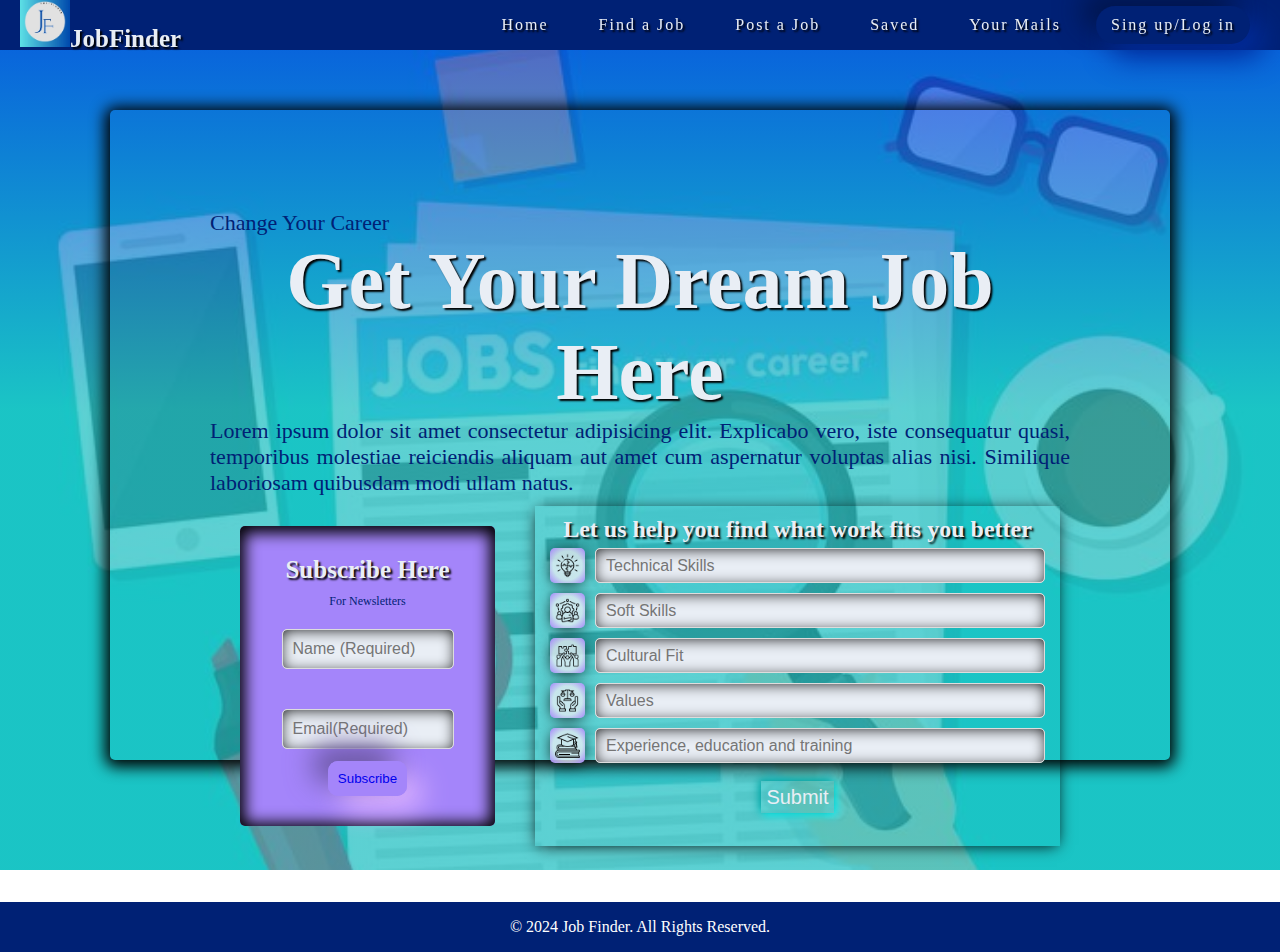
<file: index.html>
<!DOCTYPE html> 
<html lang="en">
<head>
    <meta charset="UTF-8">
    <meta name="viewport" content="width=device-width, initial-scale=1.0">
    <title>SearchJobWebSite</title>
    <link rel="stylesheet" href="/style.css">
    <link rel="stylesheet" href="https://fonts.googleapis.com/css2?family=Material+Symbols+Outlined:opsz,wght,FILL,GRAD@20..48,100..700,0..1,-50..200"/>
    <link rel="icon" type="image/jpg" sizes="16x16" href="/icon.jpg">
</head>
<body>
    <nav class="navbar"> 
        <div class="logo"><img src="icon.jpg" width="50" alt="">JobFinder</div>
        <div class="menu">
            <ul>
            <li><a href="/index.html">Home</a></li>
            <li><a href="/find.html">Find a Job</a></li>
            <li><a href="/post.html">Post a Job</a></li>
            <li><a href="/saved.html">Saved</a></li>
            <li><a href="/mails.html">Your Mails</a></li>
            <li class="sign-up"><a href="/sign-in.html">Sing up/Log in</a></li>
        
            </ul>
        </div>
    </nav>
    <section id="banner">
        <div class="main-banner">
           <p>Change Your Career</p>
           <h1>Get Your Dream Job Here</h1>
           <p>Lorem ipsum dolor sit amet consectetur adipisicing elit. Explicabo vero, iste consequatur quasi, temporibus molestiae reiciendis aliquam aut amet cum aspernatur voluptas alias nisi. Similique laboriosam quibusdam modi ullam natus.</p>
            <div class="banner-form">
                <form action="" class="home-form">
                    <h2>Subscribe Here</h2>
                    <p style="font-size: 12px; text-align: center;">For Newsletters</p>
                    <input type="text" name="name" class="form" placeholder="Name (Required)" required>
                    <input type="text" name="name" class="form" placeholder="Email(Required)" required>
                    <button><a href="#" class="form-btn">Subscribe</a></button>
                 </form>
                 <div class="dream-job">
                    <h2>Let us help you find what work fits you better</h2>
                     <div class="dream-form-box">
                        <img src="/assets/png/001-logical-thinking.png" alt="">
                        <input type="text" class="dream-form" placeholder="Technical Skills">
                     </div>
                     <div class="dream-form-box">
                        <img src="/assets/png/002-team-leader.png" alt="">
                        <input type="text" class="dream-form" placeholder="Soft Skills">
                     </div>
                     <div class="dream-form-box">
                        <img src="/assets/png/003-cultural-diversity.png" alt="">
                        <input type="text" class="dream-form" placeholder="Cultural Fit">
                     </div>
                     <div class="dream-form-box">
                        <img src="/assets/png/004-justice-scale.png" alt="">
                        <input type="text" class="dream-form" placeholder="Values">
                     </div>
                     <div class="dream-form-box">
                        <img src="/assets/png/005-education.png" alt="">
                        <input type="text" class="dream-form" placeholder="Experience, education and training">
                     </div>
                     <br>
                     <button><a href="#" class="dream-btn">Submit</a></button>
                     </div>
                     
            </div>
            
        </div>
    </section>
    <footer>
        <p>&copy; 2024 Job Finder. All Rights Reserved.</p>
    </footer>
</body>
</html>
</file>
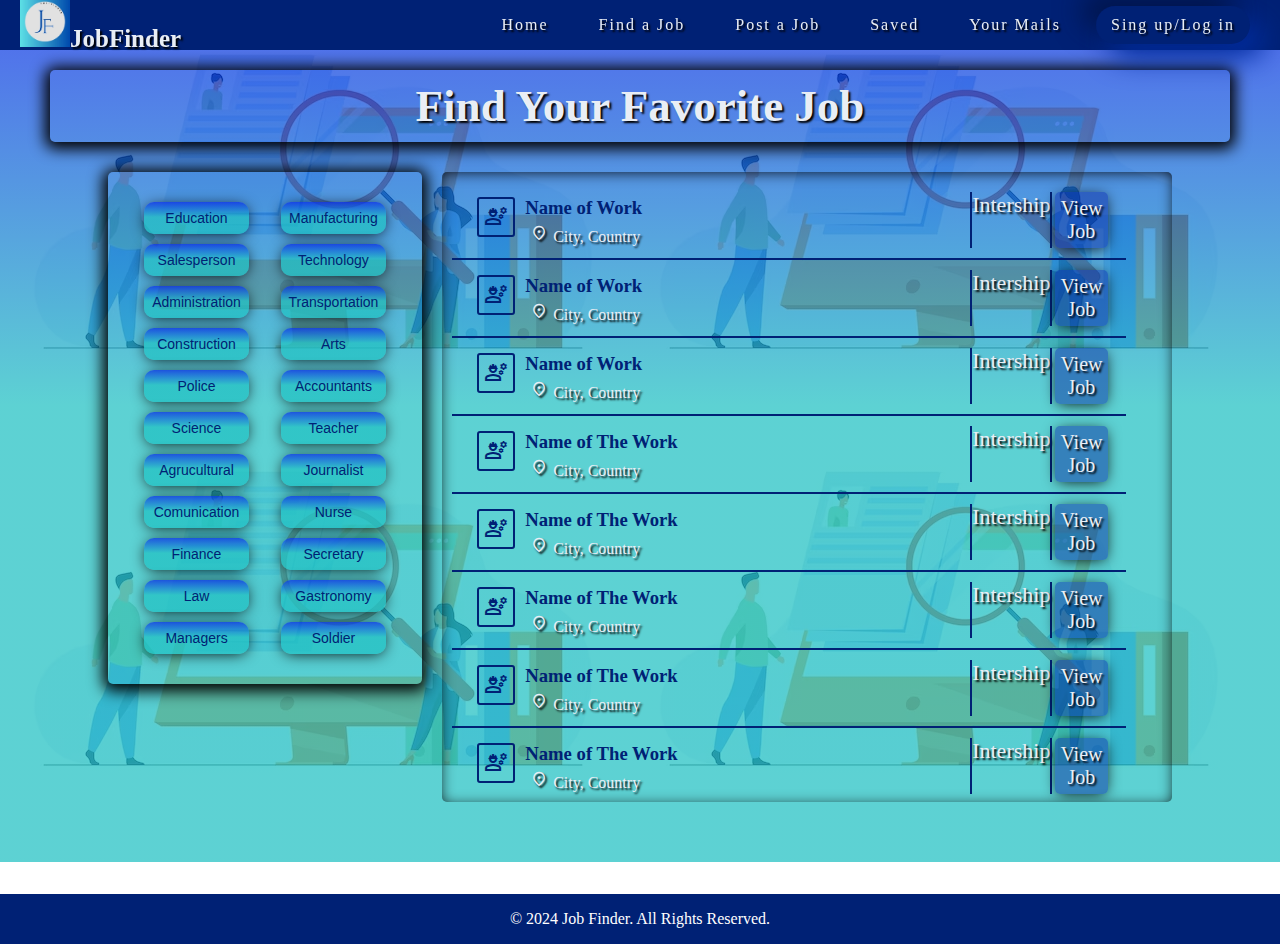
<file: find.html>
<!DOCTYPE html>
<html lang="en">
<head>
    <meta charset="UTF-8">
    <meta name="viewport" content="width=device-width, initial-scale=1.0">
    <title>JobFinder-Find A Job</title>
    <link rel="stylesheet" href="style.css">
    <link rel="stylesheet" href="https://fonts.googleapis.com/css2?family=Material+Symbols+Outlined:opsz,wght,FILL,GRAD@20..48,100..700,0..1,-50..200"/>
    <link rel="icon" type="image/jpg" sizes="16x16" href="/icon.jpg">
</head>
<body>
    <nav class="navbar">
        <div class="logo"><img src="icon.jpg" width="50" alt="">JobFinder</div>
        <div class="menu">
            <ul>
            <li><a href="/index.html">Home</a></li>
            <li><a href="/find.html">Find a Job</a></li>
            <li><a href="/post.html">Post a Job</a></li>
            <li><a href="/saved.html">Saved</a></li>
            <li><a href="/mails.html">Your Mails</a></li>
            <li class="sign-up"><a href="/sign-in.html">Sing up/Log in</a></li>
        
            </ul>
        </div>
    </nav>
    <section id="container">
        <h1 class="banners-h1">Find Your Favorite Job</h1>
        <div class="main-find">
            <div class="find-left-side">
                <ul>
                <li>Education</li>
                <li>Salesperson</li>
                <li>Administration</li>
                <li>Construction</li>
                <li>Police</li>
                <li>Science</li>
                <li>Agrucultural</li>
                <li>Comunication</li>
                <li>Finance</li>
                <li>Law</li>
                <li>Managers</li>
            </ul>
            <ul>
                <li>Manufacturing</li>
                <li>Technology</li>
                <li>Transportation</li>
                <li>Arts</li>
                <li>Accountants</li>
                <li>Teacher</li>
                <li>Journalist</li>
                <li>Nurse</li>
                <li>Secretary</li>
                <li>Gastronomy</li>
                <li>Soldier</li>
            </ul>
            </div>
            <div class="find-rigth-side">
                <div class="find-box">
                    <div class="job-name">
                        <div class="find-job-logo">
                            <span class="material-symbols-outlined">
                                engineering
                                </span>
                        </div>
                        <div class="find-job-name">
                            <h3>Name of Work</h3>
                            <p class="where-job">
                                <span class="material-symbols-outlined">
                                    location_on
                                </span>City, Country
                            </p>
                        </div>
                        </div>
                        <hr>
                    <div class="job-kind">
                        <p>Intership</p>
                    </div>
                    <hr>
                    <div class="find-job-btn">
                        <a href="#">View Job</a>
                    </div>
                </div>

                <div class="find-box">
                    <div class="job-name">
                        <div class="find-job-logo">
                            <span class="material-symbols-outlined">
                                engineering
                                </span>
                        </div>
                        <div class="find-job-name">
                            <h3>Name of Work</h3>
                            <p class="where-job">
                                <span class="material-symbols-outlined">
                                    location_on
                                </span>City, Country
                            </p>
                        </div>
                        </div>
                        <hr>
                    <div class="job-kind">
                        <p>Intership</p>
                    </div>
                    <hr>
                    <div class="find-job-btn">
                        <a href="#">View Job</a>
                    </div>
                </div>

                <div class="find-box">
                    <div class="job-name">
                        <div class="find-job-logo">
                            <span class="material-symbols-outlined">
                                engineering
                                </span>
                        </div>
                        <div class="find-job-name">
                            <h3>Name of Work</h3>
                            <p class="where-job">
                                <span class="material-symbols-outlined">
                                    location_on
                                </span>City, Country
                            </p>
                        </div>
                        </div>
                        <hr>
                    <div class="job-kind">
                        <p>Intership</p>
                    </div>
                    <hr>
                    <div class="find-job-btn">
                        <a href="#">View Job</a>
                    </div>
                </div>

                <div class="find-box">
                    <div class="job-name">
                        <div class="find-job-logo">
                            <span class="material-symbols-outlined">
                                engineering
                                </span>
                        </div>
                        <div class="find-job-name">
                            <h3>Name of The Work</h3>
                            <p class="where-job">
                                <span class="material-symbols-outlined">
                                    location_on
                                </span>City, Country
                            </p>
                        </div>
                        </div>
                        <hr>
                    <div class="job-kind">
                        <p>Intership</p>
                    </div>
                    <hr>
                    <div class="find-job-btn">
                        <a href="#">View Job</a>
                    </div>
                </div>
                <div class="find-box">
                    <div class="job-name">
                        <div class="find-job-logo">
                            <span class="material-symbols-outlined">
                                engineering
                                </span>
                        </div>
                        <div class="find-job-name">
                            <h3>Name of The Work</h3>
                            <p class="where-job">
                                <span class="material-symbols-outlined">
                                    location_on
                                </span>City, Country
                            </p>
                        </div>
                        </div>
                        <hr>
                    <div class="job-kind">
                        <p>Intership</p>
                    </div>
                    <hr>
                    <div class="find-job-btn">
                        <a href="#">View Job</a>
                    </div>
                </div>
                <div class="find-box">
                    <div class="job-name">
                        <div class="find-job-logo">
                            <span class="material-symbols-outlined">
                                engineering
                                </span>
                        </div>
                        <div class="find-job-name">
                            <h3>Name of The Work</h3>
                            <p class="where-job">
                                <span class="material-symbols-outlined">
                                    location_on
                                </span>City, Country
                            </p>
                        </div>
                        </div>
                        <hr>
                    <div class="job-kind">
                        <p>Intership</p>
                    </div>
                    <hr>
                    <div class="find-job-btn">
                        <a href="#">View Job</a>
                    </div>
                </div>
                <div class="find-box">
                    <div class="job-name">
                        <div class="find-job-logo">
                            <span class="material-symbols-outlined">
                                engineering
                                </span>
                        </div>
                        <div class="find-job-name">
                            <h3>Name of The Work</h3>
                            <p class="where-job">
                                <span class="material-symbols-outlined">
                                    location_on
                                </span>City, Country
                            </p>
                        </div>
                        </div>
                        <hr>
                    <div class="job-kind">
                        <p>Intership</p>
                    </div>
                    <hr>
                    <div class="find-job-btn">
                        <a href="#">View Job</a>
                    </div>
                </div>
                <div class="find-box">
                    <div class="job-name">
                        <div class="find-job-logo">
                            <span class="material-symbols-outlined">
                                engineering
                                </span>
                        </div>
                        <div class="find-job-name">
                            <h3>Name of The Work</h3>
                            <p class="where-job">
                                <span class="material-symbols-outlined">
                                    location_on
                                </span>City, Country
                            </p>
                        </div>
                        </div>
                        <hr>
                    <div class="job-kind">
                        <p>Intership</p>
                    </div>
                    <hr>
                    <div class="find-job-btn">
                        <a href="#">View Job</a>
                    </div>
                </div>
                <div class="find-box">
                    <div class="job-name">
                        <div class="find-job-logo">
                            <span class="material-symbols-outlined">
                                engineering
                                </span>
                        </div>
                        <div class="find-job-name">
                            <h3>Name of The Work</h3>
                            <p class="where-job">
                                <span class="material-symbols-outlined">
                                    location_on
                                </span>City, Country
                            </p>
                        </div>
                        </div>
                        <hr>
                    <div class="job-kind">
                        <p>Intership</p>
                    </div>
                    <hr>
                    <div class="find-job-btn">
                        <a href="#">View Job</a>
                    </div>
                </div>
                <div class="find-box">
                    <div class="job-name">
                        <div class="find-job-logo">
                            <span class="material-symbols-outlined">
                                engineering
                                </span>
                        </div>
                        <div class="find-job-name">
                            <h3>Name of The Work</h3>
                            <p class="where-job">
                                <span class="material-symbols-outlined">
                                    location_on
                                </span>City, Country
                            </p>
                        </div>
                        </div>
                        <hr>
                    <div class="job-kind">
                        <p>Intership</p>
                    </div>
                    <hr>
                    <div class="find-job-btn">
                        <a href="#">View Job</a>
                    </div>
                </div>

            </div>
        </div>
    </section>
    <footer>
        <p>&copy; 2024 Job Finder. All Rights Reserved.</p>
    </footer>
</body>
</html>
</file>
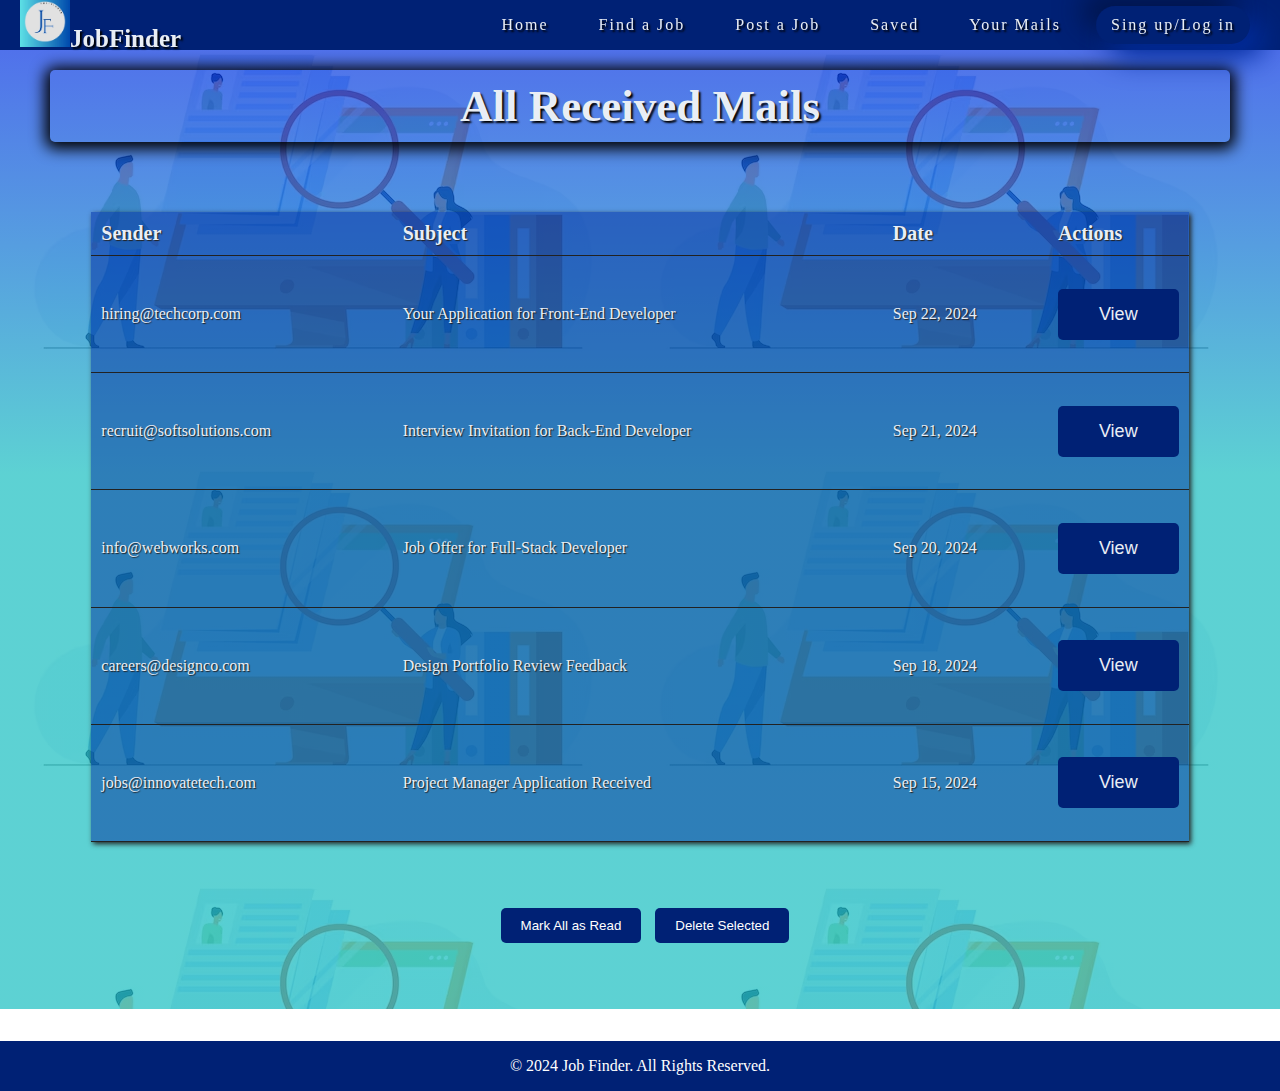
<file: mails.html>
<!DOCTYPE html>
<html lang="en">
<head>
    <meta charset="UTF-8">
    <meta name="viewport" content="width=device-width, initial-scale=1.0">
    <meta http-equiv="X-UA-Compatible" content="IE=edge">
    <title>Inbox - Job Finder</title>
    <link rel="stylesheet" href="style.css">
    <link rel="stylesheet" href="https://fonts.googleapis.com/css2?family=Material+Symbols+Outlined:opsz,wght,FILL,GRAD@20..48,100..700,0..1,-50..200" />
    
    
</head>
<body>

    <nav class="navbar">
        <div class="logo"><img src="icon.jpg" width="50" alt="">JobFinder</div>
        <div class="menu">
            <ul>
            <li><a href="/index.html">Home</a></li>
            <li><a href="/find.html">Find a Job</a></li>
            <li><a href="/post.html">Post a Job</a></li>
            <li><a href="/saved.html">Saved</a></li>
            <li><a href="/mails.html">Your Mails</a></li>
            <li class="sign-up"><a href="/sign-in.html">Sing up/Log in</a></li>
        
            </ul>
        </div>
    </nav>
    <section id="container">
        <h1 class="banners-h1">All Received Mails</h1>

        <table>
            <thead>
                <tr>
                    <th>Sender</th>
                    <th>Subject</th>
                    <th>Date</th>
                    <th>Actions</th>
                </tr>
            </thead>
            <tbody>
                <tr>
                    <td>hiring@techcorp.com</td>
                    <td>Your Application for Front-End Developer</td>
                    <td>Sep 22, 2024</td>
                    <td><button class="mails-btn"><a href="/opened-mail.html">View</a></button></td>
                </tr>
                <tr>
                    <td>recruit@softsolutions.com</td>
                    <td>Interview Invitation for Back-End Developer</td>
                    <td>Sep 21, 2024</td>
                    <td><button class="mails-btn"><a href="/opened-mail.html">View</a></button></td>
                </tr>
                <tr>
                    <td>info@webworks.com</td>
                    <td>Job Offer for Full-Stack Developer</td>
                    <td>Sep 20, 2024</td>
                    <td><button class="mails-btn"><a href="/opened-mail.html">View</a></button></td>
                </tr>
                <tr>
                    <td>careers@designco.com</td>
                    <td>Design Portfolio Review Feedback</td>
                    <td>Sep 18, 2024</td>
                    <td><button class="mails-btn"><a href="/opened-mail.html">View</a></button></td>
                </tr>
                <tr>
                    <td>jobs@innovatetech.com</td>
                    <td>Project Manager Application Received</td>
                    <td>Sep 15, 2024</td>
                    <td><button class="mails-btn"><a href="/opened-mail.html">View</a></button></td>
                </tr>
            </tbody>
        </table>

        <div class="email-actions">
            <button>Mark All as Read</button>
            <button>Delete Selected</button>
        </div>
    </section>

    <footer>
        <p>&copy; 2024 Job Finder. All Rights Reserved.</p>
    </footer>

</body>
</html>
</file>
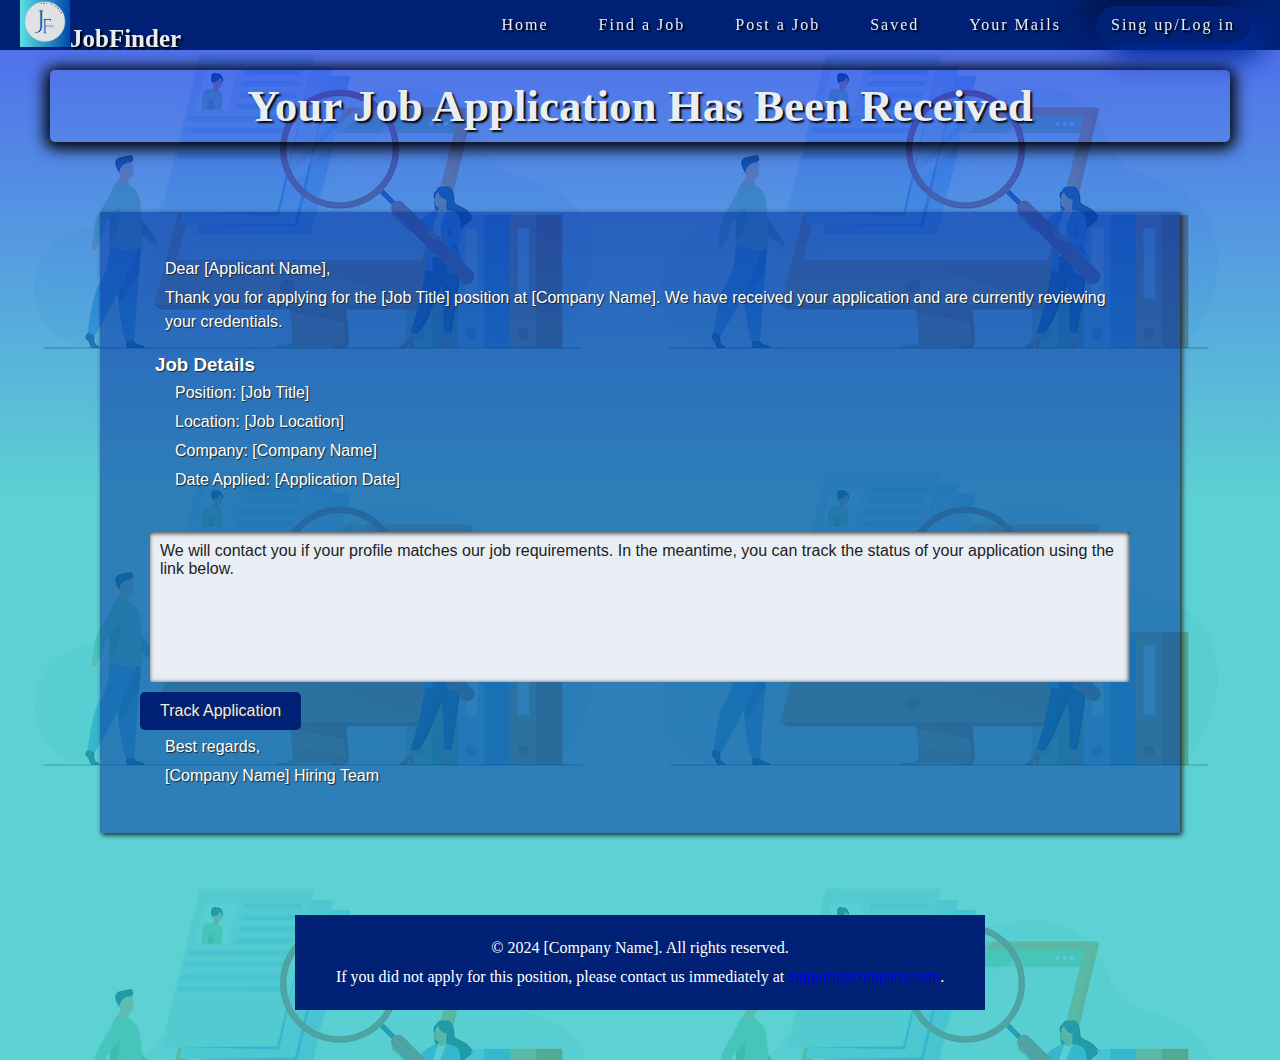
<file: opened-mail.html>
<!DOCTYPE html>
<html lang="en">
<head>
    <meta charset="UTF-8">
    <meta name="viewport" content="width=device-width, initial-scale=1.0">
    <meta http-equiv="X-UA-Compatible" content="IE=edge">
    <title>Job Application Received</title>
    <link rel="stylesheet" href="style.css">
    <link rel="stylesheet" href="https://fonts.googleapis.com/css2?family=Material+Symbols+Outlined:opsz,wght,FILL,GRAD@20..48,100..700,0..1,-50..200" />
    <link rel="icon" type="image/jpg" sizes="16x16" href="/icon.jpg">
   
</head>
<body>
    <nav class="navbar">
        <div class="logo"><img src="icon.jpg" width="50" alt="">JobFinder</div>
        <div class="menu">
            <ul>
            <li><a href="/index.html">Home</a></li>
            <li><a href="/find.html">Find a Job</a></li>
            <li><a href="/post.html">Post a Job</a></li>
            <li><a href="/saved.html">Saved</a></li>
            <li><a href="/mails.html">Your Mails</a></li>
            <li class="sign-up"><a href="/sign-in.html">Sing up/Log in</a></li>
        
            </ul>
        </div>
    </nav>
    <section id="container">
        <h1 class="banners-h1">Your Job Application Has Been Received</h1 class="banners-h1">
        <div class="mail">
            <p class="p">Dear [Applicant Name],</p>

            <p class="p">Thank you for applying for the <strong>[Job Title]</strong> position at <strong>[Company Name]</strong>. We have received your application and are currently reviewing your credentials.</p>
    
            <div class="job-details">
                <h3>Job Details</h3>
                <p class="p"><strong>Position:</strong> [Job Title]</p>
                <p class="p"><strong>Location:</strong> [Job Location]</p>
                <p class="p"><strong>Company:</strong> [Company Name]</p>
                <p class="p"><strong>Date Applied:</strong> [Application Date]</p>
            </div>
    
            <p class="mail-message">We will contact you if your profile matches our job requirements. In the meantime, you can track the status of your application using the link below.</p>
    
            <a href="[Tracking Link]" class="btn">Track Application</a>
    
            <p class="p">Best regards,</p>
            <p class="p"><strong>[Company Name] Hiring Team</strong></p>
        </div>

      

        <footer>
            <p class="p">&copy; 2024 [Company Name]. All rights reserved.</p>
            <p class="p">If you did not apply for this position, please contact us immediately at <a href="mailto:support@company.com">support@company.com</a>.</p>
        </footer>
    </section>

</body>
</html>
</file>
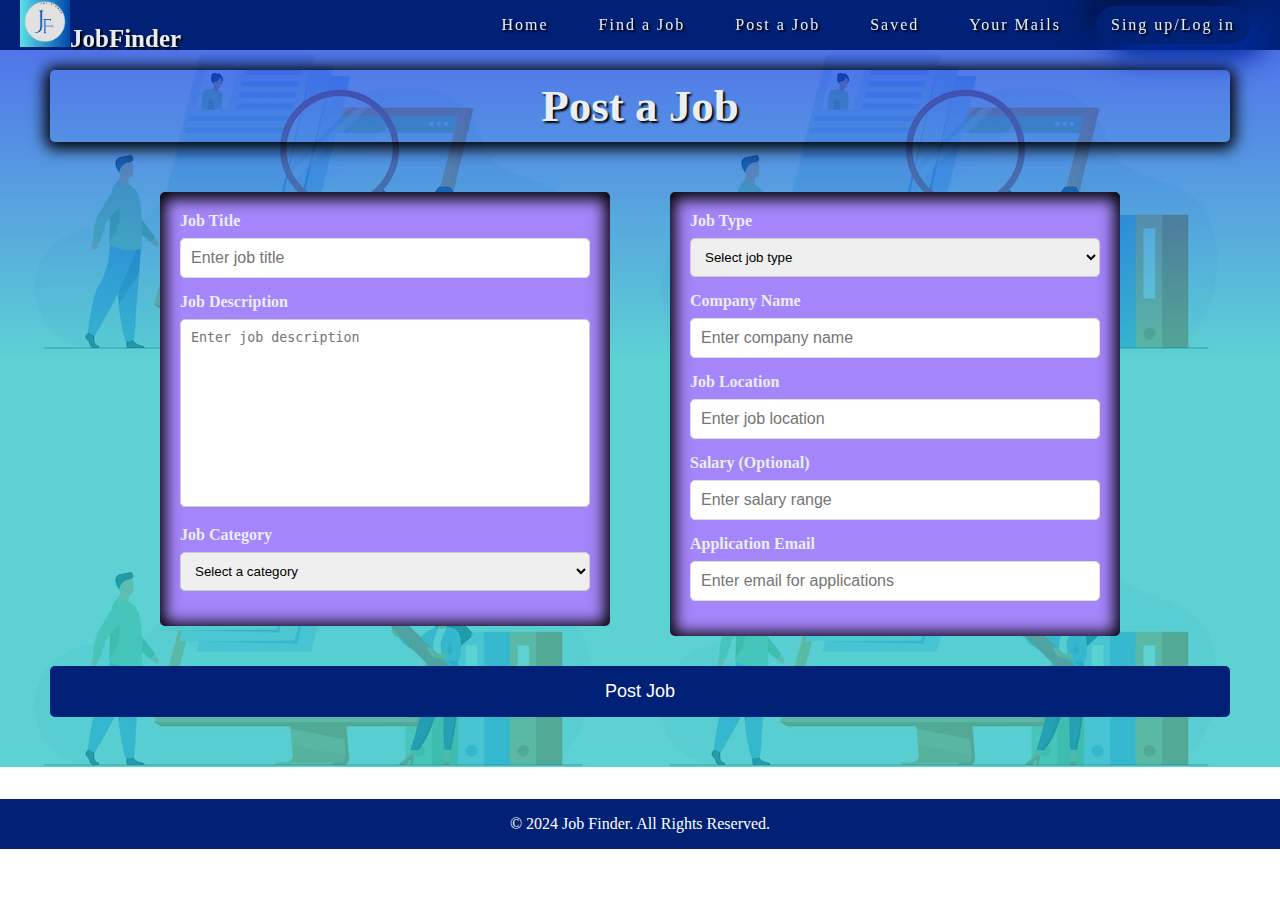
<file: post.html>
<!DOCTYPE html>
<html lang="en">
<head>
    <meta charset="UTF-8">
    <meta name="viewport" content="width=device-width, initial-scale=1.0">
    <meta http-equiv="X-UA-Compatible" content="IE=edge">
    <title>Post a Job | JobFinder</title>
    <link rel="stylesheet" href="/style.css">
    <link rel="stylesheet" href="https://fonts.googleapis.com/css2?family=Material+Symbols+Outlined:opsz,wght,FILL,GRAD@20..48,100..700,0..1,-50..200"/> 
    <link rel="icon" type="image/jpg" sizes="16x16" href="/icon.jpg"> 
</head>
<body>
    <nav class="navbar"> 
        <div class="logo"><img src="icon.jpg" width="50" alt="">JobFinder</div>
        <div class="menu">
            <ul>
            <li><a href="/index.html">Home</a></li>
            <li><a href="/find.html">Find a Job</a></li>
            <li><a href="/post.html">Post a Job</a></li>
            <li><a href="/saved.html">Saved</a></li>
            <li><a href="/mails.html">Your Mails</a></li>
            <li class="sign-up"><a href="/sign-in.html">Sing up/Log in</a></li>
        
            </ul>
        </div>
    </nav>
    <section id="container">
        <h1 class="banners-h1">Post a Job</h1>
        <div class="post-content">
            <form action="/submit-job" method="POST" class="post-form">
                <!-- Job Title -->
                <label for="job-title">Job Title</label>
                <input type="text" id="job-title" name="job_title" placeholder="Enter job title" required>
                
                <!-- Job Description -->
                <label for="job-description">Job Description</label>
                <textarea id="job-description" name="job_description" placeholder="Enter job description" required></textarea>
    
                <!-- Job Category -->
                <label for="job-category">Job Category</label>
                <select id="job-category" name="job_category" required>
                    <option value="">Select a category</option>
                    <option value="technology">Technology</option>
                    <option value="finance">Finance</option>
                    <option value="healthcare">Healthcare</option>
                    <option value="education">Education</option>
                    <option value="marketing">Marketing</option>
                    <option value="other">Other</option>
                </select>
            </form>
            <form action="/submit-job" method="POST" class="post-form">
                <!-- Job Type -->
                <label for="job-type">Job Type</label>
                <select id="job-type" name="job_type" required>
                    <option value="">Select job type</option>
                    <option value="full-time">Full-time</option>
                    <option value="part-time">Part-time</option>
                    <option value="contract">Contract</option>
                    <option value="freelance">Freelance</option>
                    <option value="internship">Internship</option>
                </select>
    
                <!-- Company Name -->
                <label for="company-name">Company Name</label>
                <input type="text" id="company-name" name="company_name" placeholder="Enter company name" required>
    
                <!-- Company Location -->
                <label for="location">Job Location</label>
                <input type="text" id="location" name="location" placeholder="Enter job location" required>
    
                <!-- Salary -->
                <label for="salary">Salary (Optional)</label>
                <input type="text" id="salary" name="salary" placeholder="Enter salary range">
    
                <!-- Application Email -->
                <label for="application-email">Application Email</label>
                <input type="email" id="application-email" name="application_email" placeholder="Enter email for applications" required>
    
                <!-- Submit Button -->
            </form>
            <!--<form action="" class="post-form">
                <label for="job-description">Cover Letter</label>
                <textarea id="job-description" name="job_description" placeholder="Enter Your Letter" required></textarea>
    
            </form>-->
        </div>
        <button type="submit" class="btn-submit">Post Job</button>
      
    </section>
    <footer>
        <p>&copy; 2024 Job Finder. All Rights Reserved.</p>
    </footer>

</body>
</html>
</file>
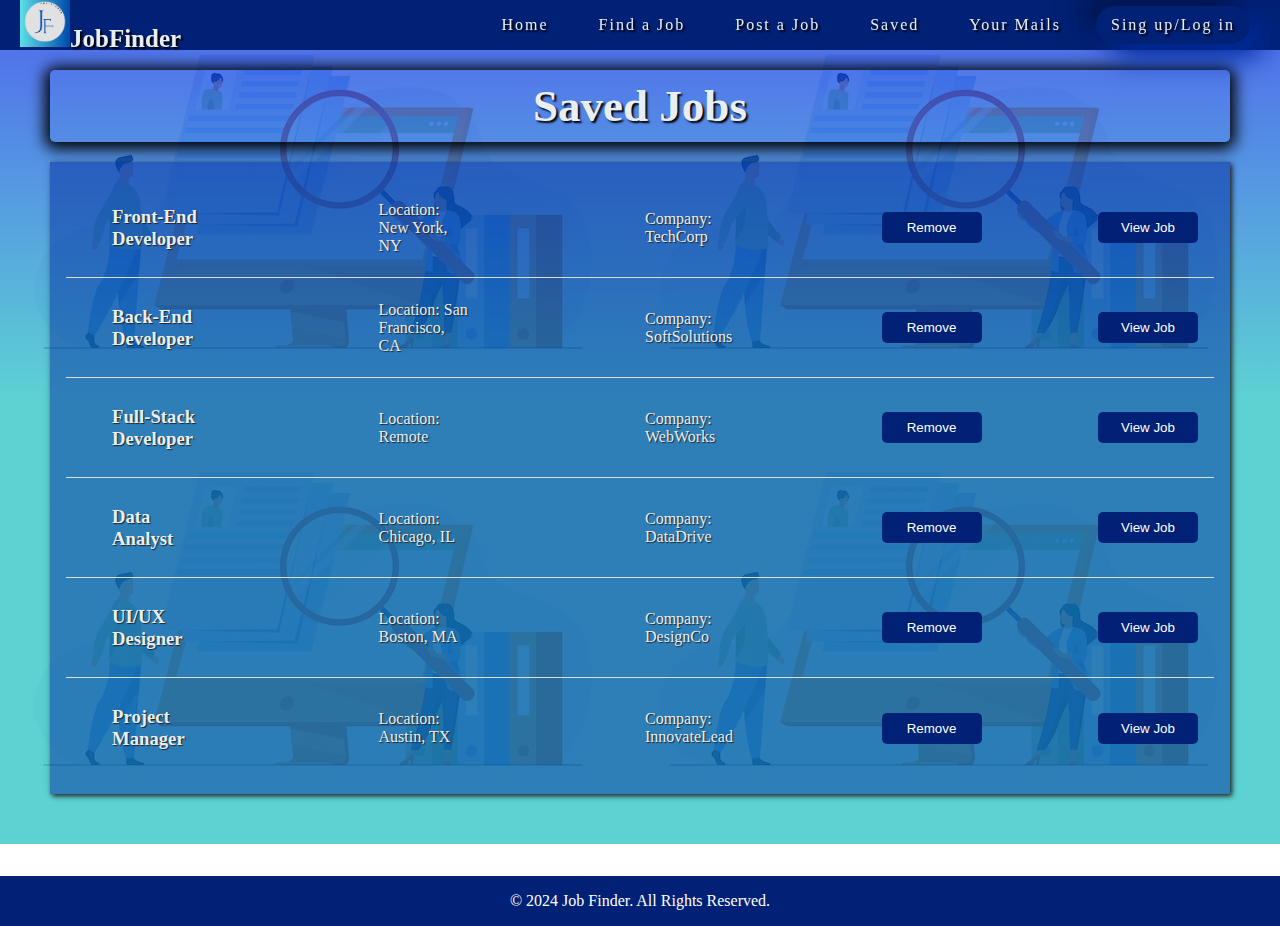
<file: saved.html>
<!DOCTYPE html>
<html lang="en">
<head>
    <meta charset="UTF-8">
    <meta name="viewport" content="width=device-width, initial-scale=1.0">
    <meta http-equiv="X-UA-Compatible" content="IE=edge">
    <title>Saved Jobs - Job Finder</title>
    <link rel="stylesheet" href="/style.css">
    <link rel="stylesheet" href="https://fonts.googleapis.com/css2?family=Material+Symbols+Outlined:opsz,wght,FILL,GRAD@20..48,100..700,0..1,-50..200"/>
    <link rel="icon" type="image/jpg" sizes="16x16" href="/icon.jpg">  

</head>
<body>
    <nav class="navbar"> 
        <div class="logo"><img src="icon.jpg" width="50" alt="">JobFinder</div>
        <div class="menu">
            <ul>
            <li><a href="/index.html">Home</a></li>
            <li><a href="/find.html">Find a Job</a></li>
            <li><a href="/post.html">Post a Job</a></li>
            <li><a href="/saved.html">Saved</a></li>
            <li><a href="/mails.html">Your Mails</a></li>
            <li class="sign-up"><a href="/sign-in.html">Sing up/Log in</a></li>
        
            </ul>
        </div>
    </nav>

    <section id="container">
        <h1 class="banners-h1">Saved Jobs</h1>
        <div class="saved-jobs-content">
             <!-- Job Listings Section -->
        <div class="job-listings">
            
            <div class="job-item">
                <h3>Front-End Developer</h3>
                <p>Location: New York, NY</p>
                <p>Company: TechCorp</p>
                <button>remove</button>
                <button>View Job</button>
            </div>

            <div class="job-item">
                <h3>Back-End Developer</h3>
                <p>Location: San Francisco, CA</p>
                <p>Company: SoftSolutions</p>
                <button>remove</button>
                <button>View Job</button>
            </div>

            <div class="job-item">
                <h3>Full-Stack Developer</h3>
                <p>Location: Remote</p>
                <p>Company: WebWorks</p>
                <button>remove</button>
                <button>View Job</button>
            </div>

            <div class="job-item">
                <h3>Data Analyst</h3>
                <p>Location: Chicago, IL</p>
                <p>Company: DataDrive</p>
                <button>Remove</button>
                <button>View Job</button>
            </div>

            <div class="job-item">
                <h3>UI/UX Designer</h3>
                <p>Location: Boston, MA</p>
                <p>Company: DesignCo</p>
                <button>Remove</button>
                <button>View Job</button>
            </div>

            <div class="job-item">
                <h3>Project Manager</h3>
                <p>Location: Austin, TX</p>
                <p>Company: InnovateLead</p>
                <button>Remove</button>
                <button>View Job</button>
            </div>

        </div>

        </div>
    
    </section>
    <footer>
        <p>&copy; 2024 Job Finder. All Rights Reserved.</p>
    </footer>

  
</body>
</html>
</file>
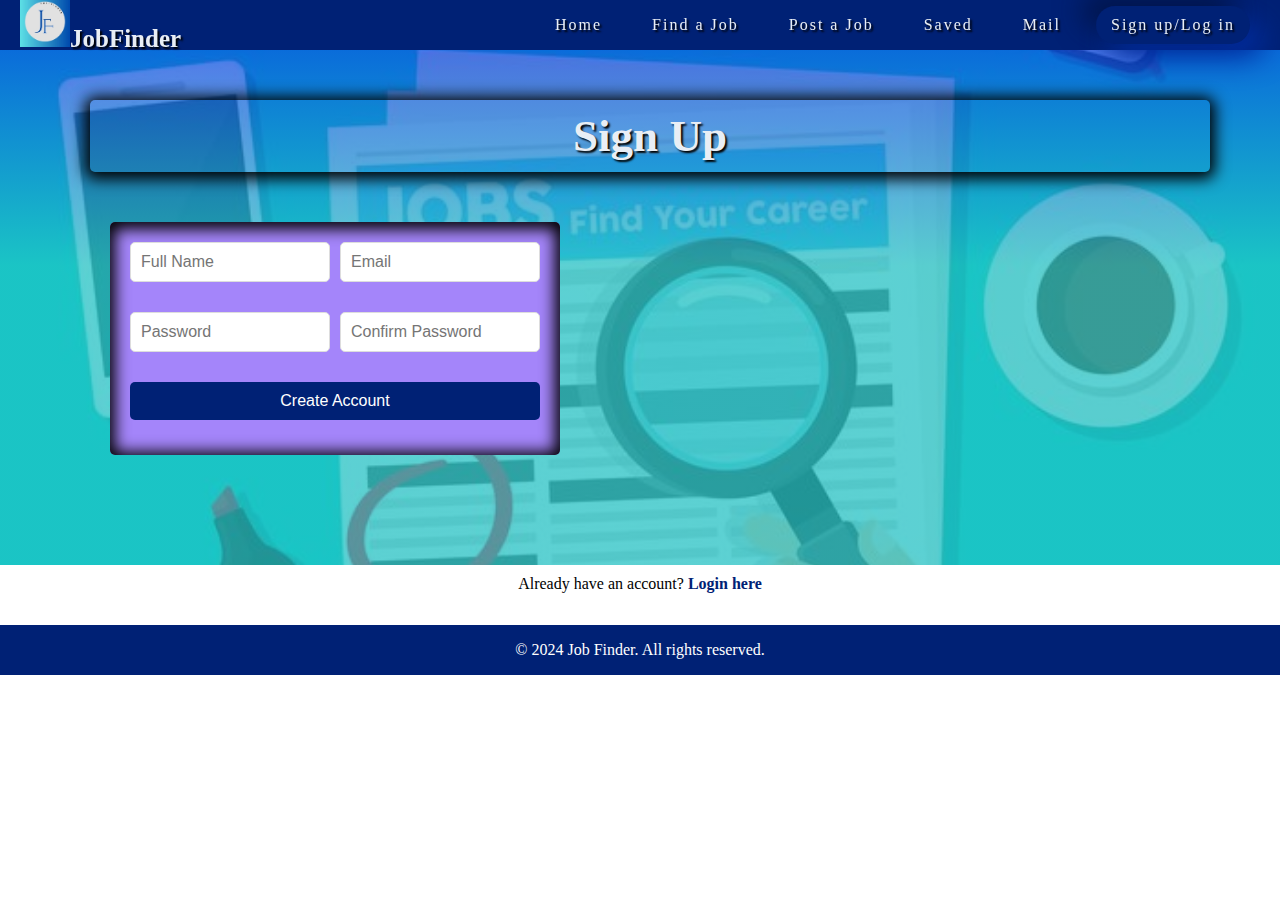
<file: sign-in.html>
<!DOCTYPE html>
<html lang="en">
<head>
    <meta charset="UTF-8">
    <meta name="viewport" content="width=device-width, initial-scale=1.0">
    <meta http-equiv="X-UA-Compatible" content="IE=edge">
    <title>Sign Up / Login - Job Finder</title>
    <link rel="stylesheet" href="/style.css">
    <link rel="stylesheet" href="https://fonts.googleapis.com/css2?family=Material+Symbols+Outlined:opsz,wght,FILL,GRAD@20..48,100..700,0..1,-50..200"/>
    <link rel="icon" type="image/png" sizes="16x16" href="./icon.jpg">  

</head>
<body>
    <nav class="navbar"> 
        <div class="logo"><img src="icon.jpg" width="50" alt="">JobFinder</div>
        <div class="menu">
            <ul>
                <li><a href="/index.html">Home</a></li>
                <li><a href="/find.html">Find a Job</a></li>
                <li><a href="/post.html">Post a Job</a></li>
                <li><a href="/saved.html">Saved</a></li>
                <li><a href="/mails.html">Mail</a></li>
                <li class="sign-up"><a href="/sign-in.html">Sign up/Log in</a></li>
            </ul>
        </div>
    </nav>

    <!-- Sign-Up Form -->
    <section class="container" id="signup">
        <h1 class="banners-h1"> Sign Up</h1>
        <div class="s-content">
            <form action="#" method="POST" class="s-form">
                <div style="display: flex; gap: 10px;">
                    <input type="text" name="fullname" placeholder="Full Name" required>
                    <input type="email" name="email" placeholder="Email" required>
                </div>
                <div style="display: flex; gap: 10px;">
                    <input type="password" name="password" placeholder="Password" required>
                    <input type="password" name="confirm_password" placeholder="Confirm Password" required>
                </div>
                <input type="submit" value="Create Account">
            </form>
        </div>
    </section>

    <!-- Login Form (Initially Hidden) -->
    <section class="container" id="login" style="display: none;">
        <h1 class="banners-h1"> Login</h1>
        <form action="#" method="POST" class="s-form">
            <input type="email" name="email" placeholder="Email" required>
            <input type="password" name="password" placeholder="Password" required>
            <input type="submit" value="Login">
        </form>
    </section>

    <!-- Switch Form Links -->
    <div class="switch-forms login">
        <p id="switch-p">Already have an account? <a href="#login" onclick="switchToLogin()">Login here</a></p>
    </div>
    <div class="switch-forms signup" style="display: none;">
        <p id="switch-p">Don't have an account? <a href="#signup" onclick="switchToSignUp()">Sign up here</a></p>
    </div>

    <footer>
        <p>&copy; 2024 Job Finder. All rights reserved.</p>
    </footer>

    <script>
        function switchToLogin() {
            document.getElementById('signup').style.display = 'none';
            document.getElementById('login').style.display = 'block';
            
            // Switch form visibility
            document.querySelector('.switch-forms.signup').style.display = 'block';
            document.querySelector('.switch-forms.login').style.display = 'none';
        }

        function switchToSignUp() {
            document.getElementById('signup').style.display = 'block';
            document.getElementById('login').style.display = 'none';
            
            // Switch form visibility
            document.querySelector('.switch-forms.signup').style.display = 'none';
            document.querySelector('.switch-forms.login').style.display = 'block';
        }
    </script>
</body>
</html>
</file>
<file: style.css>
@import url('https://fonts.googleapis.com/css2?family=Arvo:ital,wght@0,400;0,700;1,400;1,700&family=Kameron:wght@400..700&display=swap');

:root{
    --blue: #002175;
    --violetBlue: #072be6;
    --violet: #a485fa;
    --white: #e9eef5;
    --azurre: #09f0f0;

    --kameron: font-family: "Kameron", serif;
    --arvo: font-family: "Arvo", serif;
    --text-shadow:  2px 2px 2px #000;

}
*{
    margin: 0;
    padding: 0;
    box-sizing: border-box;
}
li{
    list-style: none;
}
a{
    text-decoration: none;
}
.navbar{
    display: flex;
    position: fixed;
    top: 0;
    justify-content: space-between;
    background-color: var(--blue);
    width: 100vw;
    color: var(--white);
    padding: 20px;
    font-family: var(--kameron);
    align-items: center;
    height: 50px;

    
}
.logo{
    font-weight: 700;
    font-family: var(--arvo);
    font-size: 25px;
    text-shadow: var(--text-shadow);
}

.menu ul{
    display: flex;
    color: var(--white);
}
.menu ul li{
    margin: 10px;
    padding: 10px;
}
.menu ul li a{
    color: var(--white);
    text-shadow: var(--text-shadow);
    margin: 5px;
    letter-spacing: 2px;

}
.menu ul li a:hover{
    cursor: pointer;
    color: var(--violet);
}
.sign-up{

    border-radius: 30px;
    box-shadow:  -14px -14px 28px #00154b,
             14px 14px 28px #002d9f;

}
.sign-up:hover{
    background: #041e9e;
}
.banners-h1{
    width: 100%;
    font-size: 45px;
    color: var(--white);
    text-shadow: var(--text-shadow);
    font-family: var(--arvo);
    margin: 20px 10px;
    padding: 10px;
    box-shadow: 0px 2px 15px 5px #000000;
    border-radius: 5px;
    text-align: center;
}

#banner, .container{
    background:  linear-gradient(0deg, rgba(34,193,195,0.7339901477832512) 53%, rgba(7,43,230,0.7105217086834734) 99%), url(/assets/job-search-in-newspaper-vector.jpeg);
    background-repeat: no-repeat;
    background-position: center;
    background-size: cover;
    padding: 80px;
    text-align: center;
    align-items: center;
    height: 100%;
}
.main-banner{
    margin: 30px;
    padding: 100px;
    box-shadow: 0px 2px 15px 5px #000000;
    border-radius: 5px;
    height: 650px;
}
.main-banner p{
   font-family: var(--kameron);
   font-size: 22px;
   color: var(--blue);
   align-items: center;
   text-align: justify;

}
.main-banner h1{
    font-size: 80px;
    color: var(--white);
    text-shadow: var(--text-shadow);
    font-family: var(--arvo);
}
.banner-form{
    display: flex;
}
form{
    background: var(--violet);
    margin: 30px;
    padding: 20px;
    box-shadow: inset 0px 2px 15px 5px #000000;
    border-radius: 5px;
    color: var(--white);
    width: 450px;
    height: 300px;
    
}
form h2{
    font-family: var(--kameron);
    font-size: 25px;
    padding: 10px;
    text-shadow: var(--text-shadow);

}
.form{
    outline: none;
    border: none;
    margin: 20px;
    padding: 10px;
    color: var(--blue);
    background-color: var(--white);
    box-shadow: inset 0px 2px 15px -3px #000000;
    border-radius: 10px;
    width: 80%;
}
button{
    background: transparent;
    border: none;
    outline: none;
}
.form-btn{
    padding: 10px;
    border-radius: 10px;
    box-shadow:  -14px -14px 28px #6955a0,
             14px 14px 28px #dfb5ff;
             background: var(--violet);
    
}
.form-btn:hover{
    background: #67539f;
    cursor: pointer;
}
.form-btn a{
    color: var(--blue);
}
.form-btn a:hover{
    color: var(--white);
}
.dream-job{
    margin: 10px;
    padding: 10px;
    box-shadow: 0px 2px 15px -3px #000000;
    width: 700px;
}
.dream-job h2{
    color: var(--white);
    text-shadow: var(--text-shadow);
    font-family: var(--arvo);
}
.dream-form-box{
    display: flex;
    justify-content: center;
    text-align: center;
}
.dream-form-box img{
    width: 35px;
    height: 35px;
    margin: 5px;
    padding: 5px;
    background:radial-gradient(circle, rgba(233,238,245,0.7713414634146342) 58%, rgba(164,133,250,1) 100%);
    border-radius: 5px;
    box-shadow: 0px 2px 15px -3px #000000;;
}
.dream-form{
    outline: none;
    border: none;
    margin: 5px;
    padding: 5px;
    color: var(--blue);
    background-color: var(--white);
    box-shadow: inset 0px 2px 15px -3px #000000;
    border-radius: 10px;
    width: 450px;
    height: 35px;
}
.dream-form button{
    margin: 20px;
}
.dream-btn{
    box-shadow:  -2px -2px 8px #069a9a,
             2px 2px 8px #0cffff;
    margin: 50px;
    padding: 5px;
    color: var(--white);
    font-size: 20px;
}
#container{
    background:  linear-gradient(0deg, rgba(34,193,195,0.7339901477832512) 53%, rgba(7,43,230,0.7105217086834734) 99%), url(/assets/find-a-job.avif);
    background-repeat: repeat;
    height: 100%;
    padding: 50px;
    display: flex;
    flex-direction: column;
    justify-content: center;
    align-items: center;
    text-emphasis: center;
    width: 100vw;
    }



/*find-a-job*/

.main-find{
    display: flex;
    justify-content: space-between;
}
.find-left-side{
    width: 30%;
    margin: 10px;
    padding: 20px;
    height: 100%;
   display: flex;
   justify-content: space-around;
   box-shadow: 0px 2px 15px 5px #000000;
   border-radius: 5px;
}
.find-left-side ul li{
    color: var(--blue);
    text-align: center;
    font-size: 20px;
    margin: 10px;
    padding: 8px;
    border-radius: 10px;
    font-family: Verdana, Geneva, Tahoma, sans-serif;
    font-size: 14px;
    cursor: pointer;
    box-shadow: 0px 2px 15px -3px #000000;
    background: linear-gradient(0deg, rgba(34,193,195,0.7339901477832512) 53%, rgba(7,43,230,0.7105217086834734) 99%);
    
}
.find-rigth-side{
    width: 70%;
    margin: 10px;
    height: 70vh;
    border-radius: 5px;
    justify-content: center;
    align-items: center;
    box-shadow: inset  0px 2px 15px -3px #000000;
    overflow: scroll;
    padding: 10px;
}
.find-box{
    display: flex;
    border-bottom: 2px solid var(--blue);
    width: 95%;
    justify-content: space-between;
    padding: 10px 20px;
}
hr{
    border: 1px solid var(--blue) ;
}
.job-name{
    display: flex;
    
}
.find-job-logo{
    margin: 5px;
    padding: 5px;
    border: 2px solid var(--blue);
    color: var(--blue);
    border-radius: 3px;
    height: 40px;
}
.find-job-name{
    width: 450px;
}
.find-job-name h3{
    color: var(--blue);
    font-family: var(--kameron);
    margin: 5px;
}
.where-job{
    color: var(--white);
    margin: 0 0 2px 5px;
    text-shadow: var(--text-shadow);
}
.where-job span{
    font-size: 18px;
    align-items: center;
    padding: 0 5px;

}
.job-kind{
     color: var(--white);
     text-shadow: var(--text-shadow);
     font-size: 22px;
     width: 100px;
     text-align: center;

}
.find-job-btn{
    text-shadow: var(--text-shadow);
    font-size: 20px;
    margin: auto 3px;
    box-shadow:  0px 2px 15px -3px #000000;
    padding: 5px;
    background-color: #041e9e73;
    border-radius: 5px;
    text-align: center;
}
.find-job-btn a{
    color: var(--white);
}


/*post-a-job*/

.post-content{
    display: flex;
    justify-content: center;
}
.post-form{
    height: 100%;
}
label {
    display: block;
    margin-bottom: 8px;
    font-weight: bold;
}
input, textarea, select {
    width: 100%;
    padding: 10px;
    margin-bottom: 15px;
    border: 1px solid #ccc;
    border-radius: 5px;
}
textarea {
    height: 188px;
    resize: none;
}
.btn-submit {
    display: block;
    width: 100%;
    padding: 15px;
    background-color: var(--blue);
    color: white;
    border: none;
    border-radius: 5px;
    cursor: pointer;
    font-size: 18px;
}
.btn-submit:hover {
    background-color: var(--violet);
}



/*saved*/

    .saved-jobs-content{
        display: flex;
        width: 100%;
        box-shadow: 2px 2px 5px #222;
        background: #002d9f81;
        color: var(--white);
        text-shadow: 1px 1px 1px #222;   
    }

    .job-listings{
        width: 100%;
        padding: 1rem;
        border-radius: 5px;
        box-shadow: 0 0 10px rgba(0,0,0,0.1);
    }

    .job-item {
        padding: 1rem;
        border-bottom: 1px solid #ddd;
        width: 100%;
        height: 100px;
        display: flex;
        align-items: center;
        justify-content: space-between;
    }
    .job-item > *{
        width: 150px;
        padding: 10px 30px;
    }
    .job-item:last-child {
        border-bottom: none;
    }

    .job-item button {
        background-color: var(--blue);
        color: white;
        border: none;
        padding: 0.5rem 1rem;
        cursor: pointer;
        border-radius: 5px;
        float: right;
        width: 100px;
        text-transform: capitalize;
    }

  






  
   /*opened-mail*/

    .p {
        color: 222;
        line-height: 1.5;
        padding: 0 20px;
        margin: 5px;
    }

    .job-details {
        padding: 15px;
        border-radius: 5px;
        margin-bottom: 20px;
        width: 50%;
    }

    .job-details p {
        margin: 5px 0;
    }
    .mail{
        box-shadow: 2px 2px 5px #222;
        margin: 50px;
        padding: 40px;
        background: #002d9f81;
        color: #fff;
        text-shadow: 1px 1px 1px #222;
        font-weight: 200;
        font-family: Verdana, Geneva, Tahoma, sans-serif;
    }
    .mail-message{
        margin: 10px;
        padding: 10px;
        height: auto;
        min-height: 150px;
        box-shadow: inset -1px 1px 5px #222;
        background: #e9eef5;
        color: #222;
        text-shadow: none;
    }
    .btn {
        display: inline-block;
        padding: 10px 20px;
        background-color: var(--blue);
        color: var(--white);
        text-decoration: none;
        border-radius: 5px;
    }

    .btn:hover {
        background-color: var(--violet);
    }

/*mails*/

    table {
        width: 100%;
        height: 70vh;
        border-collapse: collapse;
        background: #002d9f81;
        padding: 30px;
        margin: 50px;
        box-shadow: 2px 2px 5px #222;
        width: 93%;
        align-self: center;
        color: var(--white);
        text-shadow: 1px 1px 1px #222;
    }

    table th, table td {
        text-align: left;
        padding: 10px;
        border-bottom: 1px solid #222;
    }

    table th {
       font-size: 20px;

    }

    .email-actions {
        text-align: right;
        margin: 1rem 0;
    }

    .email-actions button {
        background-color: var(--blue);
        color: white;
        border: none;
        padding: 10px 20px;
        margin-left: 10px;
        cursor: pointer;
        border-radius: 5px;
    }

    .email-actions button:hover {
        background-color: var(--violet);
    }
    .mails-btn{
    display: block;
    width: 100%;
    padding: 15px;
    background-color: var(--blue);
    color: var(--white);
    border: none;
    border-radius: 5px;
    cursor: pointer;
    font-size: 18px;
    }
    .mails-btn a{
        color: var(--white);
    }
    .mails-btn:hover {
    background-color: var(--violet);
    }




/*signup-login*/

   .s-content{
    display: flex;
    flex-direction: column;
   }

    .s-form {
        display: flex;
        flex-direction: column;
        gap: 15px;
        height: auto;
    }

    input[type="text"],
    input[type="email"],
    input[type="password"],
    input[type="submit"] {
        padding: 10px;
        border-radius: 5px;
        border: 1px solid #ddd;
        font-size: 1rem;
    }

    input[type="submit"] {
        background-color: var(--blue);
        color: white;
        cursor: pointer;
        border: none;
    }

    input[type="submit"]:hover {
        background-color: var(--violet);
    }

    .switch-forms {
        text-align: center;
        margin-top: 10px;
    }

    .switch-forms a {
        color: var(--blue);
        text-decoration: none;
        font-weight: bold;
    }

    .switch-forms a:hover {
        text-decoration: underline;
    }









/*footer*/
    footer {
        margin-top: 2rem;
        text-align: center;
        padding: 1rem;
        background-color: var(--blue);
        color: white;
    }
</file>
